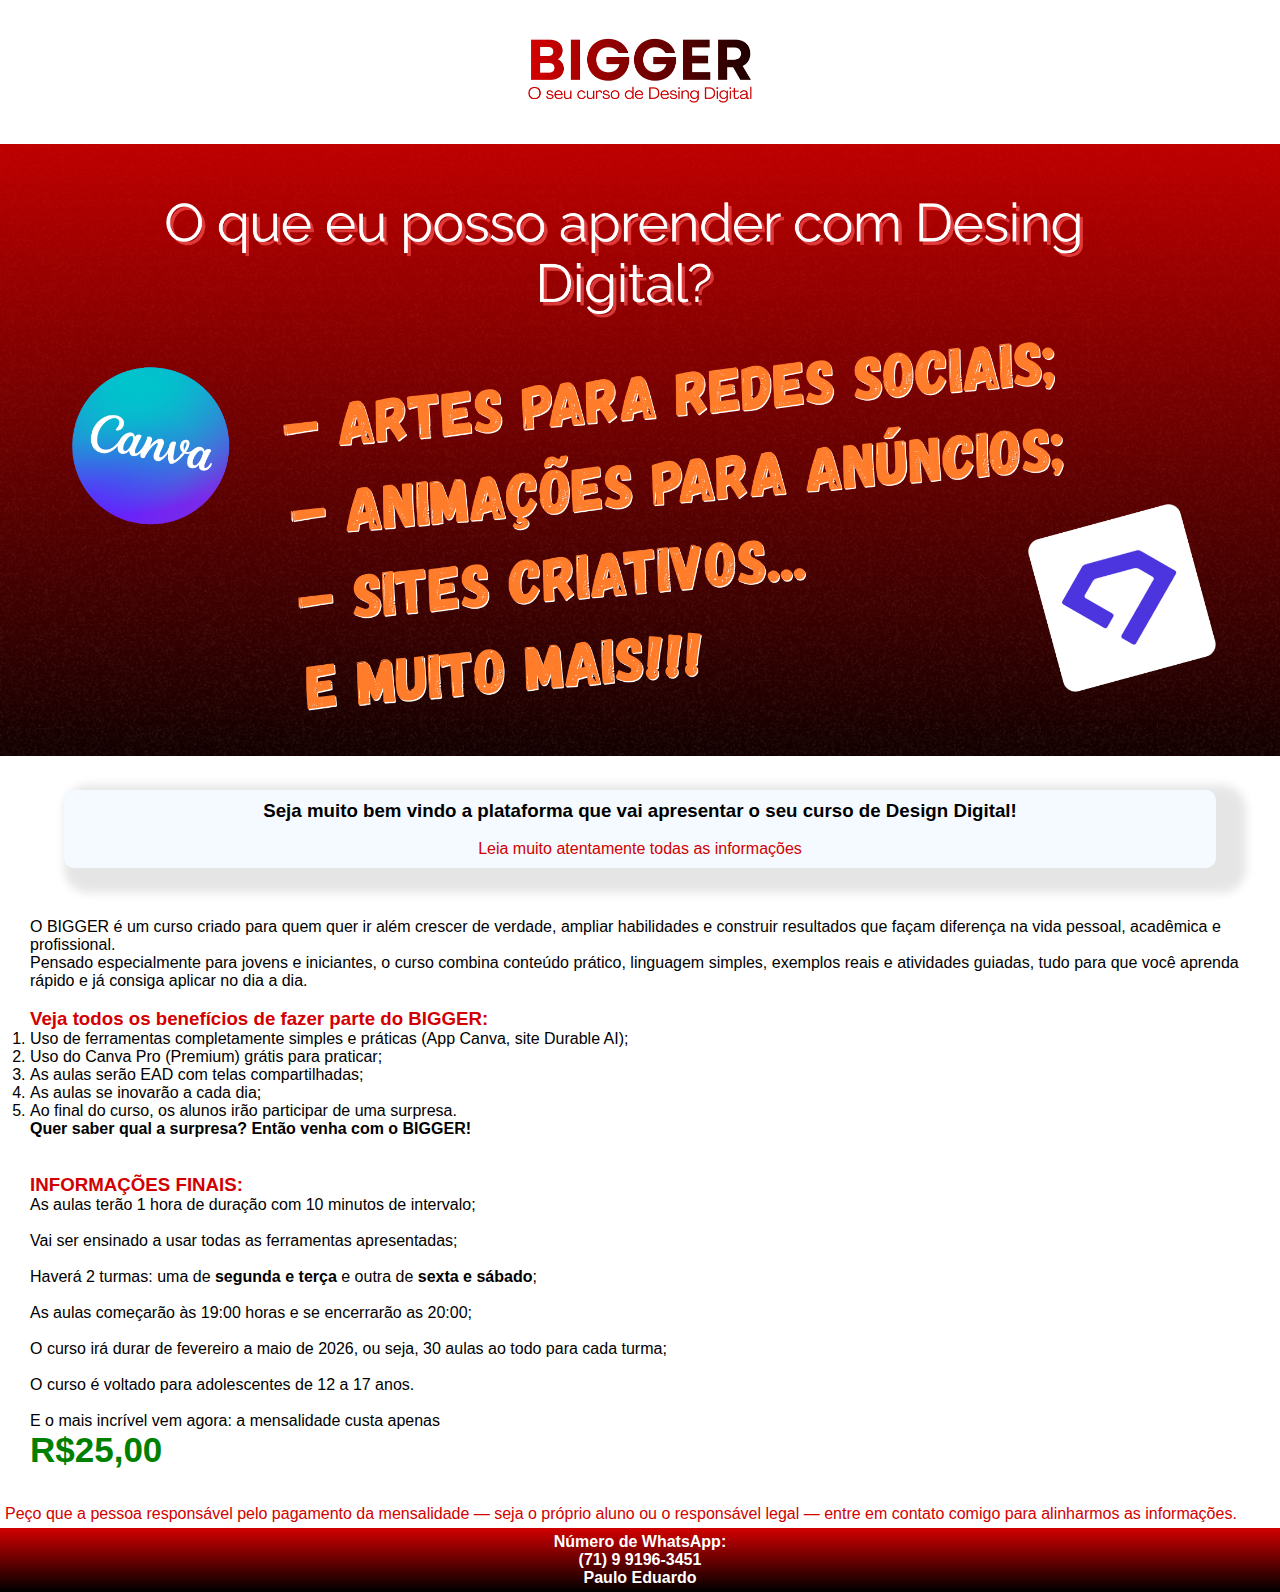
<file: index.html>
<!DOCTYPE html>
<html lang="pt-br">
<head>
    <meta charset="UTF-8">
    <meta name="viewport" content="width=device-width, initial-scale=1.0">
    <link rel="stylesheet" href="./assets/bigger.css">
    <title>BIGGER - Curso de Desing Digital</title>
</head>
<body>
    <header>
        <img src="./assets/images/BIGGER.png" alt="">
    </header>

    <main>
        <img src="./assets/images/O que você aprende com Desing Digital (1).png" alt=""> <!--Colocar uma imagem com as "matérias" do curso-->
        
        <section id="inicio">
            <div class="inicio">
                <h3>Seja muito bem vindo a plataforma que vai apresentar o seu curso de <b>Design Digital</b>! </h3>
                <br>
                <p class="leiaAtentamente">Leia muito atentamente todas as informações</p>    
            </div>
        </section>

        <section id="informaçõesPrincipais">    

            <p>O BIGGER é um curso criado para quem quer ir além crescer de verdade, ampliar habilidades e construir resultados que façam diferença na vida pessoal, acadêmica e profissional. <br>
            Pensado especialmente para jovens e iniciantes, o curso combina conteúdo prático, linguagem simples, exemplos reais e atividades guiadas, tudo para que você aprenda rápido e já consiga aplicar no dia a dia.</p><br>

            <h3>Veja todos os benefícios de fazer parte do BIGGER:</h3>
            
            <ol>
                <li>Uso de ferramentas completamente simples e práticas (App Canva, site Durable AI);</li>
                <li>Uso do Canva Pro (Premium) grátis para praticar;</li>
                <li>As aulas serão EAD com telas compartilhadas;</li>
                <li>As aulas se inovarão a cada dia;</li>
                <li>Ao final do curso, os alunos irão participar de uma surpresa.</li>
                <h4>Quer saber qual a surpresa? Então venha com o <b>BIGGER!</b></h4>
            </ol>
            <br><br>
    
            <div class="finais">
                <h3>INFORMAÇÕES FINAIS:</h3>
                <p>As aulas terão 1 hora de duração com 10 minutos de intervalo;<br><br>
                    Vai ser ensinado a usar todas as ferramentas apresentadas;<br><br>
                    Haverá 2 turmas: uma de <b>segunda e terça</b> e outra de <b>sexta e sábado</b>;<br><br>
                    As aulas começarão às 19:00 horas e se encerrarão as 20:00; <br><br>
                    O curso irá durar de fevereiro a maio de 2026, ou seja, 30 aulas ao todo para cada turma;<br><br>
                    O curso é voltado para adolescentes de 12 a 17 anos.<br><br>
                    E o mais incrível vem agora: a mensalidade custa apenas </p>
                <p class="mensalidade"><b>R$25,00</b></p>
            </div>
        </section>

        <p class="responsavel">Peço que a pessoa responsável pelo pagamento da mensalidade — seja o próprio aluno ou o responsável legal — entre em contato comigo para alinharmos as informações.</p>
    </main>
    <footer>
            <p><b>Número de WhatsApp:<br>(71) 9 9196-3451<br>Paulo Eduardo</p>
    </footer>
</body>
</html>
</file>
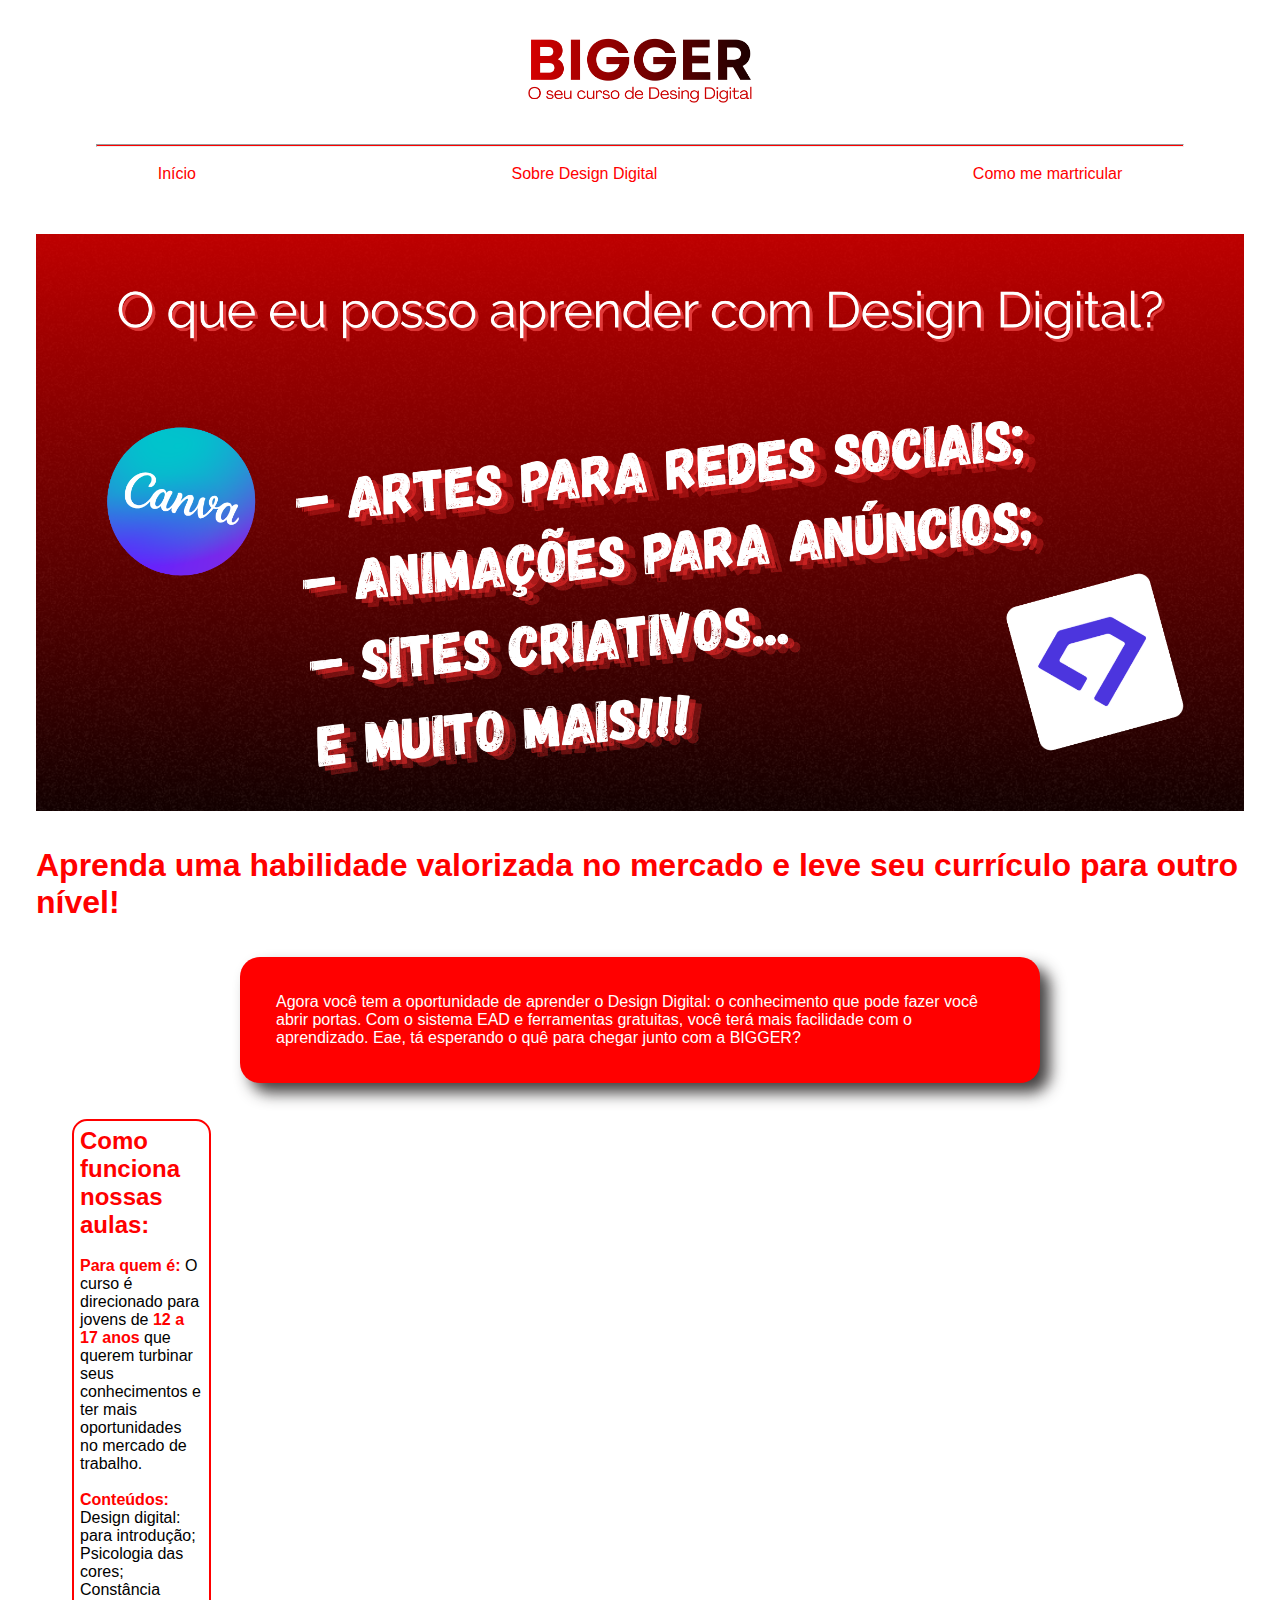
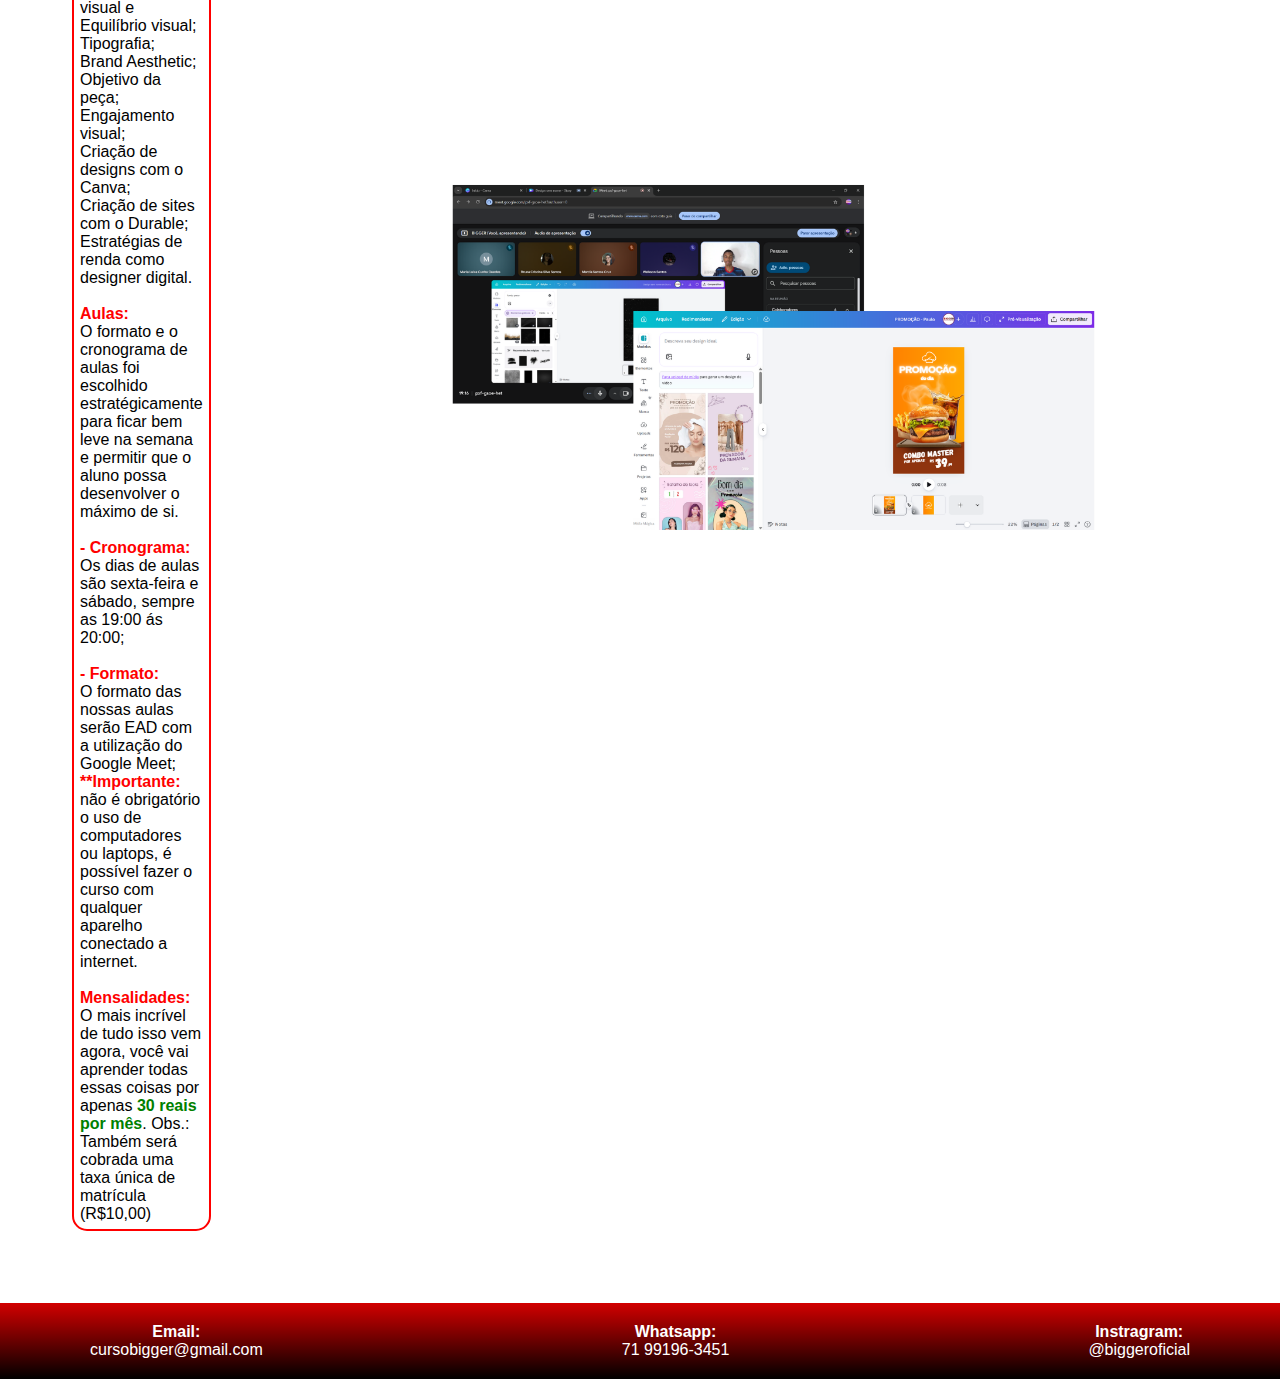
<file: assets/pages/index copy.html>
<!DOCTYPE html>
<html lang="pt-br">
<head>
    <meta charset="UTF-8">
    <meta name="viewport" content="width=device-width, initial-scale=1.0">
    <link rel="stylesheet" href="../css/universal.css">
    <link rel="stylesheet" href="../css/inicio.css">
    <link rel="stylesheet" href="../css/responsive.css">
    <title>BIGGER - Curso de Desing Digital</title>
</head>
<body>
    <header>
        <img src="../images/BIGGER.png" alt="logo BIGGER">
        <hr><br>
        <div id="links">
            <a href="index copy.html">Início</a>
            <a href="sobre.html">Sobre Design Digital</a>
            <a href="matricula.html">Como me martricular</a>
        </div>
    </header>

    <main>
        <section class="secaoA">
            <img src="../images/O que você aprende com Desing Digital.png" alt=""> <!--Colocar uma imagem com as "matérias" do curso-->
            <h1>Aprenda uma habilidade valorizada no mercado e leve seu currículo para outro nível!</h1>
    
            <div class="blocoA">
                <p>Agora você tem a oportunidade de aprender o Design Digital: o conhecimento que pode fazer você abrir portas. 
                Com o sistema EAD e ferramentas gratuitas, você terá mais facilidade com o aprendizado.
                Eae, tá esperando o quê para chegar junto com a BIGGER?</p>
            </div>
        </section>

        <section class="secaoB">
            <div class="blocoB">
                <h2>Como funciona nossas aulas:</h2>
                <p><b>Para quem é:</b> O curso é direcionado para jovens de <b>12 a 17 anos</b> que querem turbinar seus conhecimentos e ter mais oportunidades no mercado de trabalho.</p><br>
    
                <p><b>Conteúdos:</b></p>
                <ul>
                    <li>Design digital: para introdução;</li>
                    <li>Psicologia das cores;</li>
                    <li>Constância visual e Equilíbrio visual;</li>
                    <li>Tipografia;</li>
                    <li>Brand Aesthetic;</li>
                    <li>Objetivo da peça;</li>
                    <li>Engajamento visual;</li>
                    <li>Criação de designs com o Canva;</li>
                    <li>Criação de sites com o Durable;</li>
                    <li>Estratégias de renda como designer digital.</li>
                </ul><br>
    
                <p><b>Aulas:</b><br>O formato e o cronograma de aulas foi escolhido estratégicamente para ficar bem leve na semana e permitir que o aluno possa desenvolver o máximo de si.<br><br>
                    <b>- Cronograma:</b><br> Os dias de aulas são sexta-feira e sábado, sempre as 19:00 ás 20:00; <br><br>
                    <b>- Formato:</b><br> O formato das nossas aulas serão EAD com a utilização do Google Meet; <b>**Importante:</b> não é obrigatório o uso de computadores ou laptops, é possível fazer o curso com qualquer aparelho conectado a internet.<br><br>
                    <b>Mensalidades:</b><br> O mais incrível de tudo isso vem agora, você vai aprender todas essas coisas por apenas <b id="mensalidade">30 reais por mês</b>.
                    Obs.: Também será cobrada uma taxa única de matrícula (R$10,00)
                </p>
            </div>
    
            <img src="../images/Fotos aulas.png" alt="">
        </section>
    </main>

    <footer>
        <div class="footer">
            <p><b>Email:</b></p>
            <p>cursobigger@gmail.com</p>
        </div>

        <div class="footer">
            <p><b>Whatsapp:</b></p>
            <p>71 99196-3451</p>
        </div>

        <div class="footer">
            <p><b>Instragram:</b></p>
            <p>@biggeroficial</p>
        </div>
    </footer>
</body>
</html>
</file>
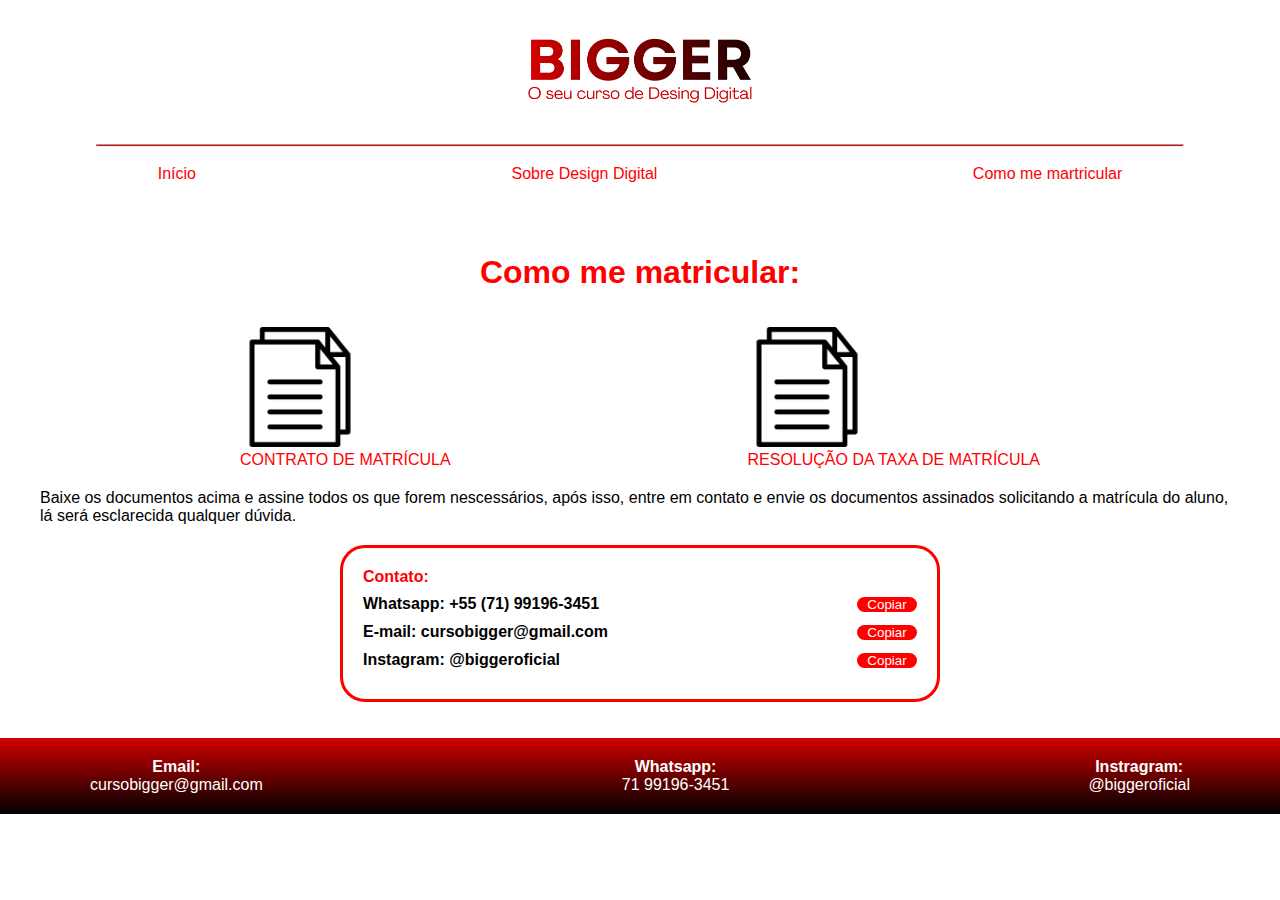
<file: assets/pages/matricula.html>
<!DOCTYPE html>
<html lang="pt-br">
<head>
    <meta charset="UTF-8">
    <meta name="viewport" content="width=device-width, initial-scale=1.0">
    <link rel="stylesheet" href="../css/universal.css">
    <link rel="stylesheet" href="../css/matricula.css">
    <title>Quero me matricular</title>
</head>
<body>
    <header>
        <script>
            window.alert('Esta etapa é de suma importância, por favor, leia com muita atenção.')
        </script>
        <img src="../images/BIGGER.png" alt="logo BIGGER">
        <hr><br>
        <div id="links">
            <a href="index copy.html">Início</a>
            <a href="sobre.html">Sobre Design Digital</a>
            <a href="matricula.html">Como me martricular</a>
        </div>
    </header>

    <main>
        <section class="secaoA">
            <h1>Como me matricular:</h1>
            <div class="blocoA">

                <a href="../images/CONTRATO DE MATRÍCULA.PDF"><img src="../images/176040.png" alt="document"> <br>CONTRATO DE MATRÍCULA</a>
                <a href="../images/RESOLUÇÃO DA TAXA DE MATRÍCULA.PDF"><img src="../images/176040.png" alt="document"> <br>RESOLUÇÃO DA TAXA DE MATRÍCULA</a>

            </div>

            <p>Baixe os documentos acima e assine todos os que forem nescessários, após isso, entre em contato e envie os documentos assinados solicitando a matrícula do aluno, lá será esclarecida qualquer dúvida.</p>
        </section>

        <section class="secaoB">
            <div class="blocoB">
                <h4>Contato:</h4>

                <div class="contato">
                    <p>Whatsapp: +55 (71) 99196-3451</p> <button onclick="copiarWhatsapp()">Copiar</button>
                </div>

                <div class="contato">
                    <p>E-mail: cursobigger@gmail.com</p> <button onclick="copiarEmail()">Copiar</button>
                </div>

                <div class="contato">
                    <p>Instagram: @biggeroficial</p> <button onclick="copiarInstagram()">Copiar</button>
                </div>
            </div>
        </section>

        <script>
            var copiarWhatsapp = function() {
                navigator.clipboard.writeText("+55 (71) 99196-3451");
            }
            var copiarEmail = function() {
                navigator.clipboard.writeText("cursobigger@gmail.com");
            }
            var copiarInstagram = function() {
                navigator.clipboard.writeText("@biggeroficial");
            }
        </script>
    </main>

    <footer>
        <div class="footer">
            <p><b>Email:</b></p>
            <p>cursobigger@gmail.com</p>
        </div>

        <div class="footer">
            <p><b>Whatsapp:</b></p>
            <p>71 99196-3451</p>
        </div>

        <div class="footer">
            <p><b>Instragram:</b></p>
            <p>@biggeroficial</p>
        </div>
    </footer>
</body>
</html>
</file>
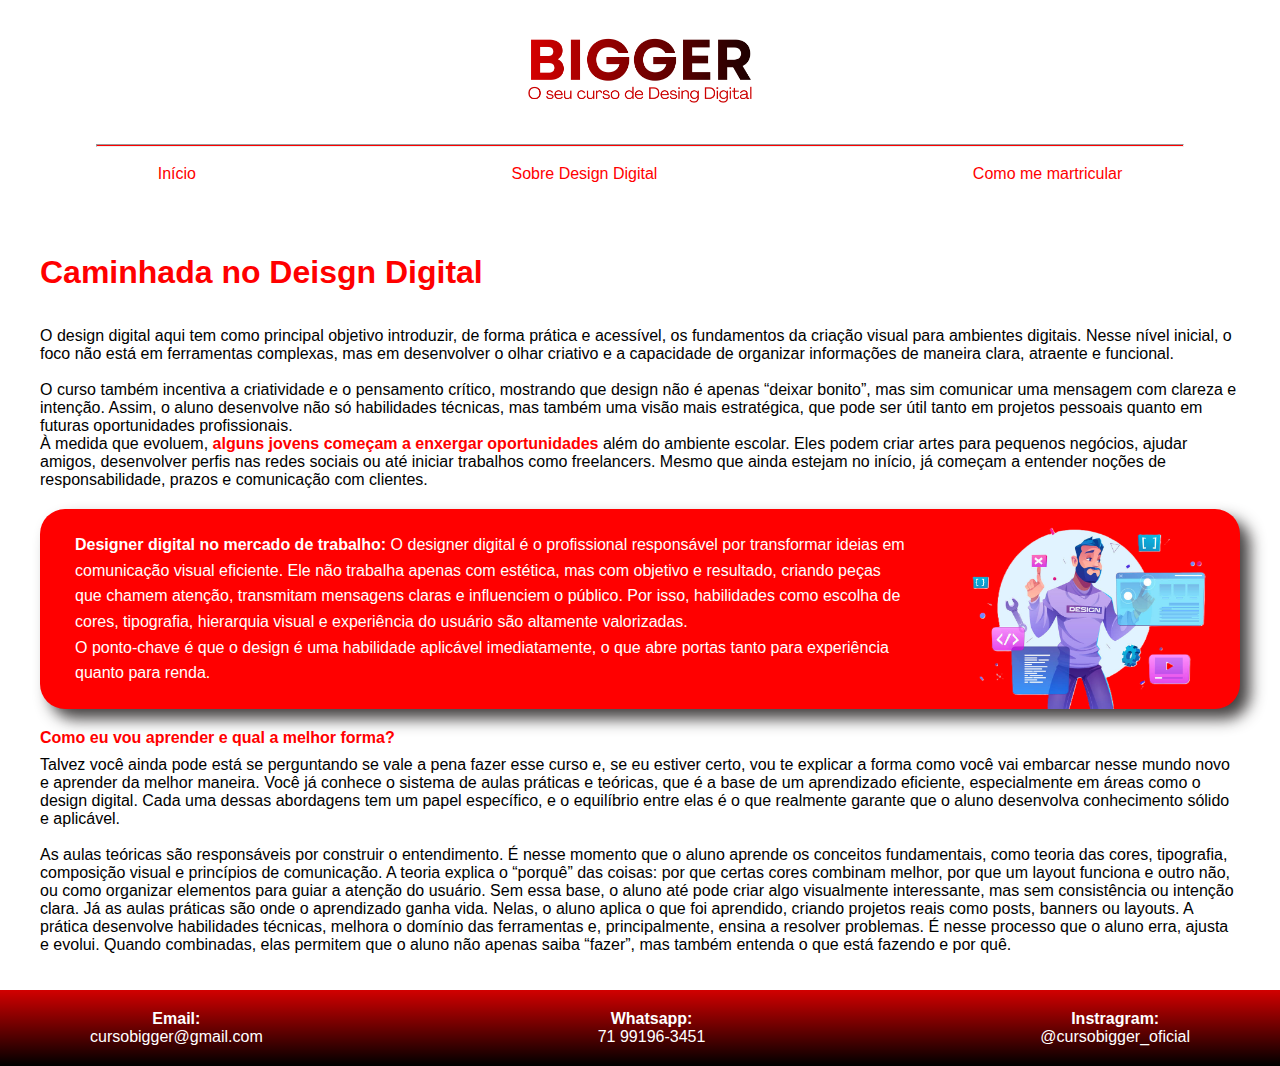
<file: assets/pages/sobre.html>
<!DOCTYPE html>
<html lang="pt-br">
<head>
    <meta charset="UTF-8">
    <meta name="viewport" content="width=device-width, initial-scale=1.0">
    <link rel="stylesheet" href="../css/universal.css">
    <link rel="stylesheet" href="../css/sobre.css">
    <link rel="icon" href="./assets/images/favicon.png" type="image/png">
    <title>Sobre Design Digital</title>
</head>
<body>
    <header>
        <img src="../images/BIGGER.png" alt="logo BIGGER">
        <hr><br>
        <div id="links">
            <a href="index copy.html">Início</a>
            <a href="sobre.html">Sobre Design Digital</a>
            <a href="matricula.html">Como me martricular</a>
        </div>
    </header>

    <main>
        <section class="secaoA">
            <h1>Caminhada no Deisgn Digital</h1>
    
            <p>O design digital aqui tem como principal objetivo introduzir, de forma prática e acessível, os fundamentos da criação visual para ambientes digitais. Nesse nível inicial, o foco não está em ferramentas complexas, mas em desenvolver o olhar criativo e a capacidade de organizar informações de maneira clara, atraente e funcional. <br><br>
                O curso também incentiva a criatividade e o pensamento crítico, mostrando que design não é apenas “deixar bonito”, mas sim comunicar uma mensagem com clareza e intenção. Assim, o aluno desenvolve não só habilidades técnicas, mas também uma visão mais estratégica, que pode ser útil tanto em projetos pessoais quanto em futuras oportunidades profissionais. <br>
                À medida que evoluem, <b>alguns jovens começam a enxergar oportunidades</b> além do ambiente escolar. Eles podem criar artes para pequenos negócios, ajudar amigos, desenvolver perfis nas redes sociais ou até iniciar trabalhos como freelancers. Mesmo que ainda estejam no início, já começam a entender noções de responsabilidade, prazos e comunicação com clientes.
            </p>
        </section>

        <section class="secaoB">
            <div class="blocoA">
                <p><b>Designer digital no mercado de trabalho:</b> O designer digital é o profissional responsável por transformar ideias em comunicação visual eficiente. Ele não trabalha apenas com estética, mas com objetivo e resultado, criando peças que chamem atenção, transmitam mensagens claras e influenciem o público. Por isso, habilidades como escolha de cores, tipografia, hierarquia visual e experiência do usuário são altamente valorizadas. <br>
                O ponto-chave é que o design é uma habilidade aplicável imediatamente, o que abre portas tanto para experiência quanto para renda.</p>
                <img src="../images/Web-Design.png" alt="representação de um designer digital">
            </div>
        </section>

        <section class="secaoC">
            <h4>Como eu vou aprender e qual a melhor forma?</h4>

            <p>Talvez você ainda pode está se perguntando se vale a pena fazer esse curso e, se eu estiver certo, vou te explicar a forma como você vai embarcar nesse mundo novo e aprender da melhor maneira. 
                Você já conhece o sistema de aulas práticas e teóricas, que é a base de um aprendizado eficiente, especialmente em áreas como o design digital. Cada uma dessas abordagens tem um papel específico, e o equilíbrio entre elas é o que realmente garante que o aluno desenvolva conhecimento sólido e aplicável. <br><br>
                As aulas teóricas são responsáveis por construir o entendimento. É nesse momento que o aluno aprende os conceitos fundamentais, como teoria das cores, tipografia, composição visual e princípios de comunicação. A teoria explica o “porquê” das coisas: por que certas cores combinam melhor, por que um layout funciona e outro não, ou como organizar elementos para guiar a atenção do usuário. Sem essa base, o aluno até pode criar algo visualmente interessante, mas sem consistência ou intenção clara.
                Já as aulas práticas são onde o aprendizado ganha vida. Nelas, o aluno aplica o que foi aprendido, criando projetos reais como posts, banners ou layouts. A prática desenvolve habilidades técnicas, melhora o domínio das ferramentas e, principalmente, ensina a resolver problemas. É nesse processo que o aluno erra, ajusta e evolui. Quando combinadas, elas permitem que o aluno não apenas saiba “fazer”, mas também entenda o que está fazendo e por quê.
            </p>
        </section>
    </main>

    <footer>
        <div class="footer">
            <p><b>Email:</b></p>
            <p>cursobigger@gmail.com</p>
        </div>

        <div class="footer">
            <p><b>Whatsapp:</b></p>
            <p>71 99196-3451</p>
        </div>

        <div class="footer">
            <p><b>Instragram:</b></p>
            <p>@cursobigger_oficial</p>
        </div>
    </footer>
</body>
</html>
</file>
<file: assets/bigger.css>
*{
    margin: 0;
    padding: 0;
    box-sizing: border-box;
    font-family: Arial, Helvetica, sans-serif;
}

header {
    display: flex;
    width: 100%;
    height: 16vh;
    align-items: center;
    justify-content: center;
    position: fixed;
    background-color: white;
}

header img{
    width: auto;
    height: 16vh;
}

#inicio {
    display: flex;
    flex-direction: column;
    align-items: center;
    padding-bottom: 20px;
    padding-top: 30px;
}

main img{
    padding-top: 16vh;
    height: auto;
    width: 100%;
}

.inicio {
    align-items: center;
    width: 90%;
    height: auto;
    border-radius: 10px;
    background-color: rgb(244, 250, 255);
    padding: 10px;
    text-align: center;
    box-shadow: 15px 10px 10px 15px rgba(0, 0, 0, 0.1);
}

.leiaAtentamente {
    color: rgb(210, 0, 0);
}

#informaçõesPrincipais {
    padding: 30px;
}

#video {
    padding: 20px;
}

.finais h3{
    color: rgb(210, 0, 0);
}

.mensalidade {
    font-size: 35px;
    color: green;
}

#informaçõesPrincipais h3{
    color: rgb(210, 0, 0);
}

.responsavel {
    padding: 5px;
    color: rgb(210, 0, 0);
}

footer {
    color: white;
    display: flex;
    padding: 5px;
    justify-content: center;
    text-align: center;
    height: 15%;
    background: linear-gradient(rgb(210, 0, 0), black);
}
</file>
<file: assets/css/universal.css>
*{
    margin: 0;
    padding: 0;
    box-sizing: border-box;
    font-family: Arial, Helvetica, sans-serif;
}

header {
    display: flex;
    width: 100%;
    height: 24vh;
    align-items: center;
    flex-direction: column;
    position: fixed;
    background-color: white;
}

#links {
    display: flex;
    align-items: center;
    padding-bottom: 5px;
    width: 100%;
    justify-content: space-around;
}

a {
    text-decoration: none;
    color: red;
}

hr {
    background-color: red;
    padding-top: 1px;
    width: 85%;
}

header img{
    width: auto;
    height: 16vh;
}

main {
    padding: 4vh;
    padding-top: 26vh;
}

b {
    color: red;
}

footer b {
    color: white;
}

h1 {
    color: red;
    padding-bottom: 4vh;
}

h2 {
    color: red;
    padding-bottom: 2vh;
}

h4 {
    color: red;
    padding-bottom: 1vh;
}

footer {
    color: white;
    display: flex;
    padding: 20px;
    padding-left: 10vh;
    padding-right: 10vh;
    justify-content: space-between;
    text-align: center;
    height: 15%;
    background: linear-gradient(rgb(210, 0, 0), black);
}
</file>
<file: assets/css/inicio.css>
.secaoA {
    display: flex;
    align-items: center;
    flex-direction: column;
}

.secaoB {
    display: flex;
    padding: 4vh;
    align-items: center;
}

.secaoB img{
    height: 80vh;
    width: 125vh;
}

main img{
    height: auto;
    width: 100%;
    padding-bottom: 4vh;
}

li {
    list-style: none;
}

#mensalidade {
    color: green;
}

.blocoA {
    background-color: red;
    color: white;  
    border-radius: 20px;
    box-shadow: 10px 10px 15px rgba(49, 45, 45, 0.9);
    width: 90%;
}

.blocoA p{
    padding: 4vh;
}

.blocoB {
    width: 50%;
    padding: 6px;
    border: 2px solid red;
    border-radius: 15px;
}
</file>
<file: assets/css/responsive.css>
/* CSS Responsivo - Complemento sem modificar código existente */

/* Dispositivos móveis (até 768px) */
@media screen and (max-width: 768px) {
    header {
        height: auto;
        min-height: 20vh;
    }
    
    header img {
        height: 12vh;
    }
    
    #links {
        flex-direction: column;
        gap: 10px;
        padding: 10px;
    }
    
    #links a {
        font-size: 14px;
        padding: 5px 10px;
    }
    
    hr {
        width: 95%;
    }
    
    main img{
        padding-top: 12vh;
    }
    
    .secaoA {
        padding: 2vh;
    }
    
    .secaoB {
        flex-direction: column;
        padding: 2vh;
    }
    
    .secaoB img {
        height: auto;
        width: 100%;
        max-height: 40vh;
        object-fit: contain;
        margin-top: 2vh;
    }
    
    .blocoA {
        width: 95%;
        margin: 0 auto;
    }
    
    .blocoA p {
        padding: 2vh;
        font-size: 14px;
    }
    
    .blocoB {
        width: 95%;
        margin: 0 auto;
        padding: 3vh;
    }
    
    h1 {
        font-size: 18px;
        padding: 2vh;
    }
    
    h2 {
        font-size: 16px;
    }
    
    p {
        font-size: 14px;
        line-height: 1.4;
    }
    
    ul {
        padding-left: 20px;
    }
    
    li {
        font-size: 13px;
        margin-bottom: 5px;
    }
    
    footer {
        flex-direction: column;
        padding: 20px;
        gap: 15px;
        height: auto;
    }
    
    .footer {
        width: 100%;
    }
    
    .footer p {
        font-size: 14px;
    }
}

/* Tablets (769px a 1024px) */
@media screen and (min-width: 769px) and (max-width: 1024px) {
    header {
        height: 20vh;
    }
    
    header img {
        height: 14vh;
    }
    
    #links {
        flex-wrap: wrap;
        gap: 15px;
    }
    
    main img{
        padding-top: 12vh;
    }
    
    .secaoB {
        flex-direction: column;
        padding: 3vh;
    }
    
    .secaoB img {
        height: auto;
        width: 80%;
        max-height: 50vh;
        object-fit: contain;
        margin-top: 2vh;
    }
    
    .blocoA {
        width: 85%;
    }
    
    .blocoB {
        width: 85%;
        margin: 0 auto;
    }
    
    h1 {
        font-size: 20px;
    }
    
    h2 {
        font-size: 18px;
    }
    
    footer {
        padding: 15px;
        flex-wrap: wrap;
        gap: 20px;
    }
    
    .footer {
        flex: 1;
        min-width: 200px;
    }
}

/* Large screens (1025px+) - Mantém layout original com pequenos ajustes */
@media screen and (min-width: 1025px) {
    .secaoB img {
        max-width: 100%;
        height: auto;
        object-fit: contain;
    }
    
    .blocoA {
        max-width: 800px;
        margin: 0 auto;
    }
    
    .blocoB {
        max-width: 500px;
    }
}

/* Ajustes para orientação paisagem em dispositivos móveis */
@media screen and (max-height: 500px) and (orientation: landscape) {
    header {
        height: auto;
        min-height: 15vh;
    }
    
    header img {
        height: 10vh;
    }
    
    #links {
        flex-direction: row;
        padding: 5px;
    }
    
    main img{
        padding-top: 12vh;
    }
    
    .secaoA {
        padding: 1vh;
    }
    
    .blocoA p {
        padding: 2vh;
        font-size: 12px;
    }
    
    h1 {
        font-size: 16px;
        padding: 1vh;
    }
    
    h2 {
        font-size: 14px;
    }
}

/* Melhorias de acessibilidade e usabilidade */
@media screen and (max-width: 768px) {
    #links a:hover {
        background-color: rgba(255, 0, 0, 0.1);
        border-radius: 5px;
        transition: background-color 0.3s ease;
    }
    
    .blocoA:hover {
        transform: translateY(-2px);
        transition: transform 0.3s ease;
    }
    
    .blocoB:hover {
        box-shadow: 0 4px 8px rgba(255, 0, 0, 0.3);
        transition: box-shadow 0.3s ease;
    }
}
</file>
<file: assets/css/matricula.css>
.blocoA {
    display: flex;
    justify-content: space-between;
    align-items: center;
    width: 80%;
    padding-bottom: 20px;
}

.blocoA img{
    width: 120px;
    height: 120px;
}

.blocoB {
    padding-bottom: 20px;
    padding-top: 20px;
    border: solid red 3px;
    border-radius: 25px;
    padding-left: 20px;
    padding-right: 20px;
}

.secaoA {
    padding-bottom: 20px;
    padding-top: 20px;
}

.contato {
    display: flex;
    align-items: center;
    justify-content: space-between;
    padding-bottom: 10px;
}

.contato button{
    color: white;
    border: solid 0px red;
    border-radius: 50px;
    background-color: red;
    width: 60px;
    cursor: pointer;
    transition: all 0.3s ease;
    transform: scale(1);
}

.contato button:hover {
    background-color: #cc0000;
    transform: scale(1.1);
    box-shadow: 0 4px 8px rgba(255, 0, 0, 0.3);
}

.contato button:active {
    transform: scale(0.95);
    background-color: #990000;
}

.contato p{
    font-weight: 600;
}

/* Responsividade para Header e Footer - Página Matrícula */

/* Dispositivos móveis (até 768px) */
@media screen and (max-width: 768px) {
    header {
        height: auto !important;
        min-height: 20vh !important;
    }
    
    header img {
        height: 12vh !important;
    }
    
    #links {
        flex-direction: column !important;
        gap: 10px !important;
        padding: 10px !important;
    }
    
    #links a {
        font-size: 14px !important;
        padding: 5px 10px !important;
    }
    
    hr {
        width: 95% !important;
    }
    
    main {
        padding-top: 30vh !important;
    }
    
    footer {
        flex-direction: column !important;
        padding: 20px !important;
        gap: 15px !important;
        height: auto !important;
        text-align: center !important;
        align-items: center !important;
    }
    
    .footer {
        width: 100% !important;
        padding: 10px !important;
    }
    
    .footer p {
        font-size: 14px !important;
        margin: 5px 0 !important;
    }
    
    .footer b {
        font-size: 15px !important;
    }
    
    .blocoA {
        flex-direction: column;
        width: 95%;
        text-align: center;
        gap: 20px;
    }
    
    .blocoA img {
        width: 80px;
        height: 80px;
        margin: 0 auto;
    }
    
    .blocoB {
        width: 90%;
        margin: 0 auto;
        padding: 15px;
    }
    
    .contato {
        flex-direction: column;
        gap: 10px;
        text-align: center;
    }
    
    .contato button {
        width: 80px;
        height: 40px;
        font-size: 12px;
    }
    
    .contato p {
        font-size: 14px;
    }
    
    .secaoA {
        padding: 15px;
        display: flex;
        flex-direction: column;
        align-items: center;
        justify-content: center;
    }
}

/* Tablets (769px a 1024px) */
@media screen and (min-width: 769px) and (max-width: 1024px) {
    header {
        height: 20vh !important;
    }
    
    header img {
        height: 14vh !important;
    }
    
    #links {
        flex-wrap: wrap !important;
        gap: 15px !important;
    }
    
    main {
        padding-top: 22vh !important;
    }
    
    footer {
        padding: 15px !important;
        flex-wrap: wrap !important;
        gap: 20px !important;
        justify-content: center !important;
    }
    
    .footer {
        flex: 1 !important;
        min-width: 200px !important;
        text-align: center !important;
    }
    
    .footer p {
        font-size: 15px !important;
        margin: 8px 0 !important;
    }
    
    .footer b {
        font-size: 16px !important;
    }
    
    .blocoA {
        width: 85%;
        gap: 30px;
    }
    
    .blocoA img {
        width: 100px;
        height: 100px;
    }
    
    .blocoB {
        width: 80%;
        margin: 0 auto;
        padding: 20px;
    }
    
    .contato {
        gap: 15px;
    }
    
    .contato button {
        width: 70px;
        height: 45px;
        font-size: 14px;
    }
    
    .contato p {
        font-size: 16px;
    }
    
    .secaoA {
        padding: 20px;
        display: flex;
        flex-direction: column;
        align-items: center;
        justify-content: center;
    }
}

/* Large screens (1025px+) */
@media screen and (min-width: 1025px) {
    .secaoA {
        max-width: 1200px;
        margin: 0 auto;
        display: flex;
        flex-direction: column;
        align-items: center;
        justify-content: center;
    }
    
    .blocoA {
        max-width: 800px;
        margin: 0 auto;
    }
    
    .blocoB {
        max-width: 600px;
        margin: 0 auto;
    }
}

/* Modo paisagem em dispositivos móveis */
@media screen and (max-height: 500px) and (orientation: landscape) {
    header {
        height: auto !important;
        min-height: 15vh !important;
    }
    
    header img {
        height: 10vh !important;
    }
    
    #links {
        flex-direction: row !important;
        padding: 5px !important;
    }
    
    main {
        padding-top: 18vh !important;
    }
    
    footer {
        padding: 10px !important;
        gap: 10px !important;
    }
    
    .footer p {
        font-size: 12px !important;
        margin: 3px 0 !important;
    }
    
    .footer b {
        font-size: 13px !important;
    }
    
    .blocoA {
        width: 90%;
        gap: 15px;
    }
    
    .blocoA img {
        width: 60px;
        height: 60px;
    }
    
    .blocoB {
        width: 85%;
        padding: 10px 15px;
    }
    
    .contato {
        gap: 8px;
    }
    
    .contato button {
        width: 60px;
        height: 35px;
        font-size: 11px;
    }
    
    .contato p {
        font-size: 13px;
    }
    
    .secaoA {
        padding: 10px;
        display: flex;
        flex-direction: column;
        align-items: center;
        justify-content: center;
    }
}

/* Responsividade para página Matrícula */

/* Dispositivos móveis (até 768px) */
@media screen and (max-width: 768px) {
    #alerta {
        width: 90%;
        height: auto;
        padding: 15px 10px;
        margin: 0 auto;
    }
    
    #alerta b {
        font-size: 14px;
    }
    
    .blocoA {
        flex-direction: column;
        width: 95%;
        text-align: center;
        gap: 20px;
    }
    
    .blocoA img {
        width: 80px;
        height: 80px;
        margin: 0 auto;
    }
    
    .blocoB {
        width: 90%;
        margin: 0 auto;
        padding: 15px;
    }
    
    .contato {
        flex-direction: column;
        gap: 10px;
        text-align: center;
    }
    
    .contato button {
        width: 80px;
        height: 40px;
        font-size: 12px;
    }
    
    .contato p {
        font-size: 14px;
    }
    
    .secaoA {
        padding: 15px;
    }
}

/* Tablets (769px a 1024px) */
@media screen and (min-width: 769px) and (max-width: 1024px) {
    #alerta {
        width: 50%;
        height: auto;
        padding: 15px 20px;
        margin: 0 auto;
    }
    
    #alerta b {
        font-size: 16px;
    }
    
    .blocoA {
        width: 85%;
        gap: 30px;
    }
    
    .blocoA img {
        width: 100px;
        height: 100px;
    }
    
    .blocoB {
        width: 80%;
        margin: 0 auto;
        padding: 20px;
    }
    
    .contato {
        gap: 15px;
    }
    
    .contato button {
        width: 70px;
        height: 45px;
        font-size: 14px;
    }
    
    .contato p {
        font-size: 16px;
    }
    
    .secaoA {
        padding: 20px;
    }
}

/* Large screens (1025px+) */
@media screen and (min-width: 1025px) {
    .secaoA {
        max-width: 1200px;
        margin: 0 auto;
    }
    
    .blocoA {
        max-width: 800px;
        margin: 0 auto;
    }
    
    .blocoB {
        max-width: 600px;
        margin: 0 auto;
    }
}

/* Modo paisagem em dispositivos móveis */
@media screen and (max-height: 500px) and (orientation: landscape) {
    #alerta {
        width: 60%;
        height: auto;
        padding: 10px 15px;
    }
    
    #alerta b {
        font-size: 12px;
    }
    
    .blocoA {
        width: 90%;
        gap: 15px;
    }
    
    .blocoA img {
        width: 60px;
        height: 60px;
    }
    
    .blocoB {
        width: 85%;
        padding: 10px 15px;
    }
    
    .contato {
        gap: 8px;
    }
    
    .contato button {
        width: 60px;
        height: 35px;
        font-size: 11px;
    }
    
    .contato p {
        font-size: 13px;
    }
    
    .secaoA {
        padding: 10px;
    }
}
</file>
<file: assets/css/sobre.css>
.blocoA {
    display: flex;
    justify-content: space-between;
    align-items: center;
    background-color: red;
    width: 100%;
    border-radius: 25px;
    box-shadow: 10px 10px 15px rgba(49, 45, 45, 0.9);
}

.blocoA b{
    color: white;
}

.blocoA p{
    padding: 10px;
    padding-left: 35px;
    padding-right: 35px;
    color: white;
}

section {
    padding-top: 20px;
}

.secaoB img {
    width: 25%;
}

/* Responsividade para página Sobre */

/* Dispositivos móveis (até 768px) */
@media screen and (max-width: 768px) {
    .blocoA {
        flex-direction: column;
        text-align: center;
        padding: 20px;
    }
    
    .blocoA p {
        padding: 15px;
        font-size: 14px;
        line-height: 1.4;
    }
    
    .blocoA b {
        font-size: 16px;
    }
    
    .secaoB img {
        width: 90%;
        margin: 20px auto;
        display: block;
    }
    
    section {
        padding-top: 15px;
        padding: 15px;
    }
    
    h1 {
        font-size: 18px;
        text-align: center;
        margin-bottom: 15px;
    }
    
    h4 {
        font-size: 16px;
        text-align: center;
        margin-bottom: 15px;
    }
    
    p {
        font-size: 14px;
        line-height: 1.5;
        text-align: justify;
    }
}

/* Tablets (769px a 1024px) */
@media screen and (min-width: 769px) and (max-width: 1024px) {
    .blocoA {
        flex-direction: column;
        padding: 25px;
    }
    
    .blocoA p {
        padding: 20px 40px;
        font-size: 15px;
        line-height: 1.5;
    }
    
    .blocoA b {
        font-size: 17px;
    }
    
    .secaoB img {
        width: 50%;
        margin: 25px auto;
        display: block;
    }
    
    section {
        padding-top: 25px;
        padding: 25px;
    }
    
    h1 {
        font-size: 20px;
        margin-bottom: 20px;
    }
    
    h4 {
        font-size: 18px;
        margin-bottom: 20px;
    }
    
    p {
        font-size: 15px;
        line-height: 1.6;
    }
}

/* Large screens (1025px+) - Mantém layout original com pequenos ajustes */
@media screen and (min-width: 1025px) {
    .blocoA {
        max-width: 100%;
        margin: 0 auto;
    }
    
    .blocoA p {
        font-size: 16px;
        line-height: 1.6;
    }
    
    section {
        max-width: 1200px;
        margin: 0 auto;
    }
}

/* Modo paisagem em dispositivos móveis */
@media screen and (max-height: 500px) and (orientation: landscape) {
    .blocoA {
        padding: 10px;
    }
    
    .blocoA p {
        padding: 10px 20px;
        font-size: 13px;
    }
    
    .secaoB img {
        width: 40%;
        margin: 10px auto;
    }
    
    section {
        padding: 10px;
    }
    
    h1 {
        font-size: 16px;
        margin-bottom: 10px;
    }
    
    h4 {
        font-size: 14px;
        margin-bottom: 10px;
    }
    
    p {
        font-size: 13px;
        line-height: 1.4;
    }
}

/* Efeitos hover para melhor usabilidade */
@media screen and (min-width: 769px) {
    .blocoA:hover {
        transform: translateY(-3px);
        transition: transform 0.3s ease;
        box-shadow: 12px 12px 20px rgba(49, 45, 45, 0.95);
    }
    
    .secaoB img:hover {
        transform: scale(1.05);
        transition: transform 0.3s ease;
    }
}

/* Responsividade específica para o footer */
@media screen and (max-width: 768px) {
    footer {
        flex-direction: column;
        padding: 20px;
        gap: 15px;
        height: auto;
        text-align: center;
    }
    
    .footer {
        width: 100%;
        padding: 10px;
    }
    
    .footer p {
        font-size: 14px;
        margin: 5px 0;
    }
    
    .footer b {
        font-size: 15px;
    }
}

@media screen and (min-width: 769px) and (max-width: 1024px) {
    footer {
        padding: 15px;
        flex-wrap: wrap;
        gap: 20px;
        justify-content: center;
    }
    
    .footer {
        flex: 1;
        min-width: 200px;
        text-align: center;
    }
    
    .footer p {
        font-size: 15px;
        margin: 8px 0;
    }
    
    .footer b {
        font-size: 16px;
    }
}

@media screen and (max-height: 500px) and (orientation: landscape) {
    footer {
        padding: 10px;
        gap: 10px;
    }
    
    .footer p {
        font-size: 12px;
        margin: 3px 0;
    }
    
    .footer b {
        font-size: 13px;
    }
}
</file>
